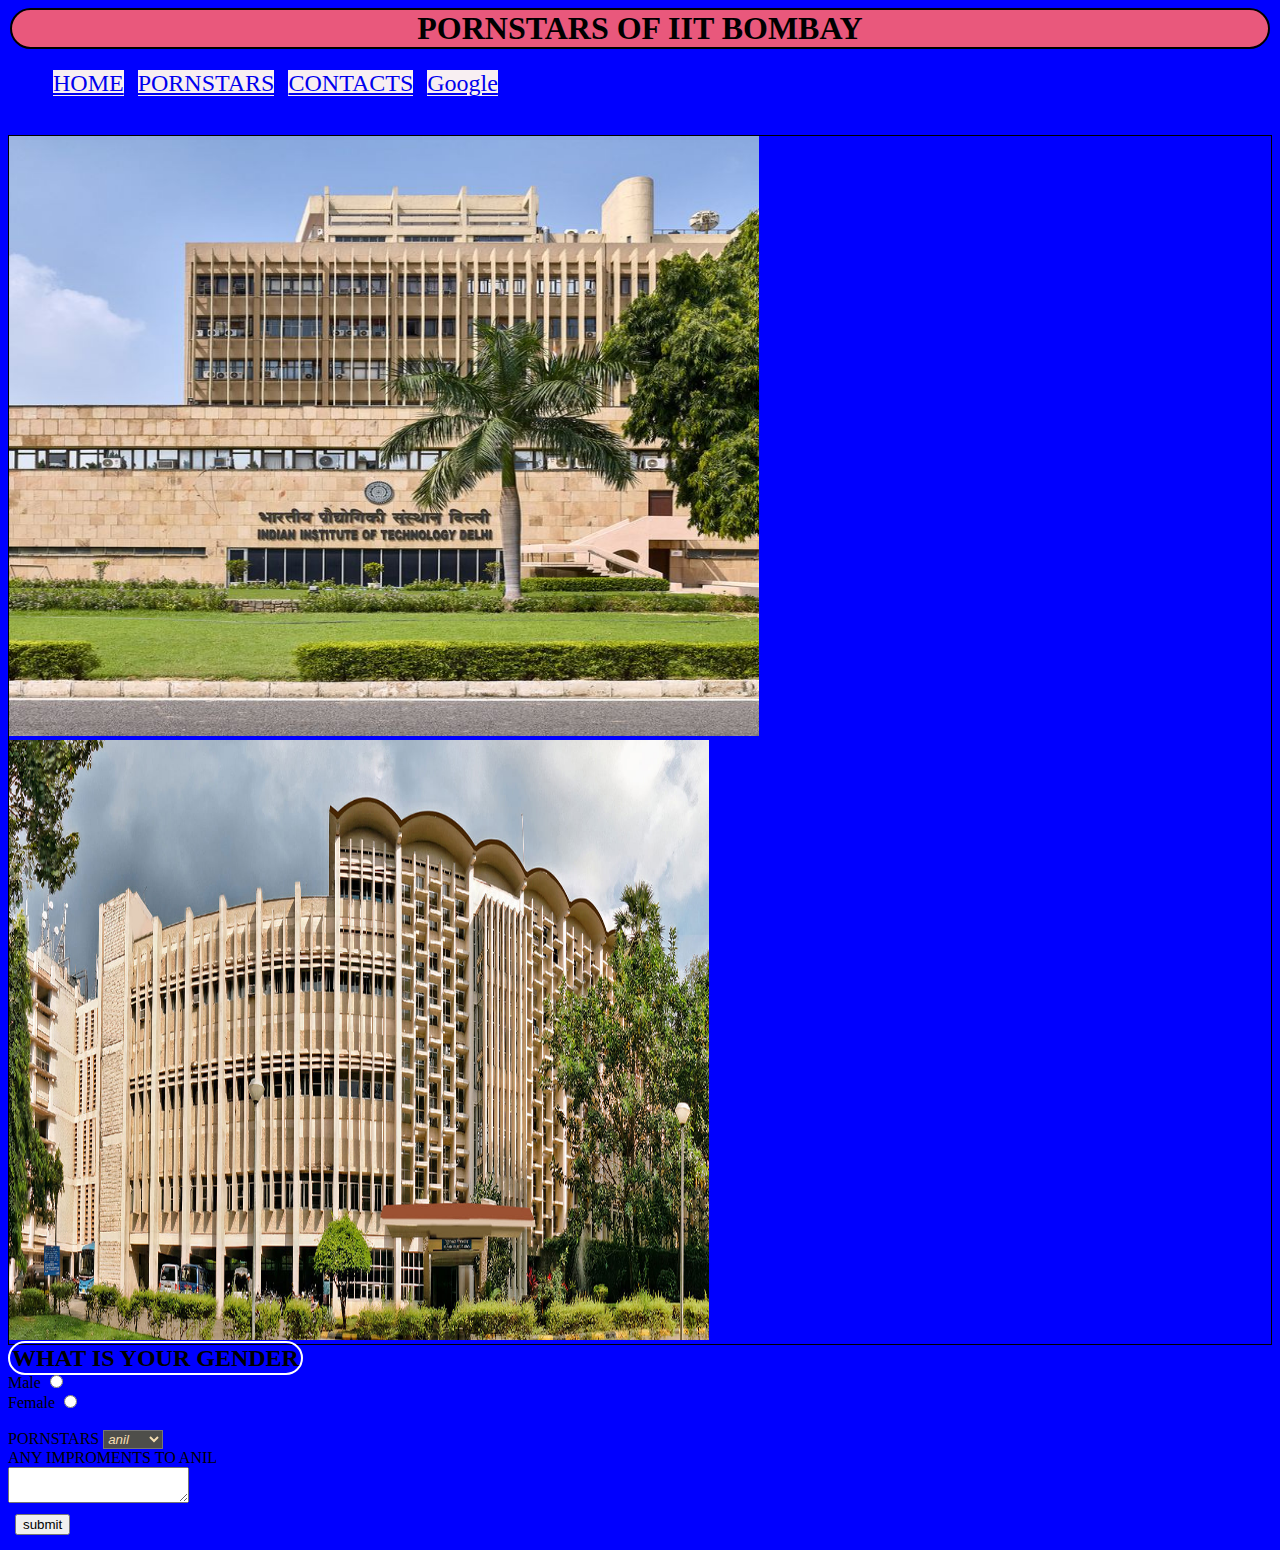
<file: index.htm>
<!DOCTYPE html>
<html lang="en">

<head>
    <meta charset="UTF-8">
    <meta name="viewport" content="width=device-width, initial-scale=1.0">
    <title>taxi.com</title>
    <style>
        body {
            background-color: blue;
        }
        div ul{
            line-height: 1.1;
            margin-right: 10px;
        }
        div ul li{
            display: inline-flex;
        }
        a {
            font-size: x-large;
            background-color: rgb(248, 239, 242);
            margin: 5PX;
        }

        h1 {
            border: 2px solid black;
            border-radius: 50px;
            margin: 2px;
            padding: auto;
            text-align: center;
        }

        ol {
            color: red;
        }

        .submit {
            margin: 7px;
        }

        #choose {
            background-color: rgb(78, 78, 74);
            font-style: italic;
            color: wheat;
        }

        a:hover {
            background-color: red;
        }
        div h2{
            padding: 2px;
            border: 2px solid white;
            display: inline;
            border-radius: 40px;
            box-shadow:inset ;
        }
        div.img{
            border: 1px solid black;
            
        }
    </style>
</head>

<body>
    <h1 style="background-color: rgb(233, 88, 124); color: #000;">PORNSTARS OF IIT BOMBAY </h1>

    <div>
        <ul>
            <li> <a href="http://127.0.0.1:3000/taxi.htm ">HOME</a></li>
            
            <li> <a href="http://127.0.0.1:3000/vikash.htm">PORNSTARS</a></li>
            <li><a href="http://127.0.0.1:3000/contact.htm">CONTACTS</a></li>
            <li><a href="http://www.Google.com">Google</a></li>
        </ul>
    </div >
    <!-- <span class="home">
        <a href="http://127.0.0.1:3000/taxi.htm ">HOME</a>
    </span>
    <span>
        <a href="http://127.0.0.1:3000/vikash.htm">PORNSTARS</a>
    </span>
    <span>
        <a href="http://127.0.0.1:3000/contact.htm">CONTACTS</a>
    </span>
    <span>
        <a href="http://www.Google.com">Google</a>
    </span> -->
    <br>
    <div class = "img">
    <img src="iitb.jpeg" alt="" width="750" height="600">
    <img src="iitb2.jpg" alt="" width="700" height="600" >
    </div>

    <form action="post">
        <div>
            <H2> WHAT IS YOUR GENDER</H2>
            <br>
            <label for="male">Male</label>
            <input type="radio" id="male" name="gender">
        </div>
        <div>
            <label for="female">Female</label>
            <input type="radio" id="female" name="gender">
        </div class = "red">
        <br>
        <label for="choose">PORNSTARS </label>
        <select name="choose" id="choose">
            <option value="anil">anil</option>
            <option value="sunil">sunil</option>
            <option value="vikash">vikash</option>
            <option value="subh">subh</option>
        </select>
        <br>
        <div>
            <label for="text"> ANY IMPROMENTS TO ANIL </label>
            <br>
            <textarea name="text" id="text"></textarea>
        </div>
        <div>
            <input class="submit" type="submit" value="submit">
        </div>
    </form>

    <script>
    alert('ARE YOU 18+')

    </script>
</body>

</html>
</file>
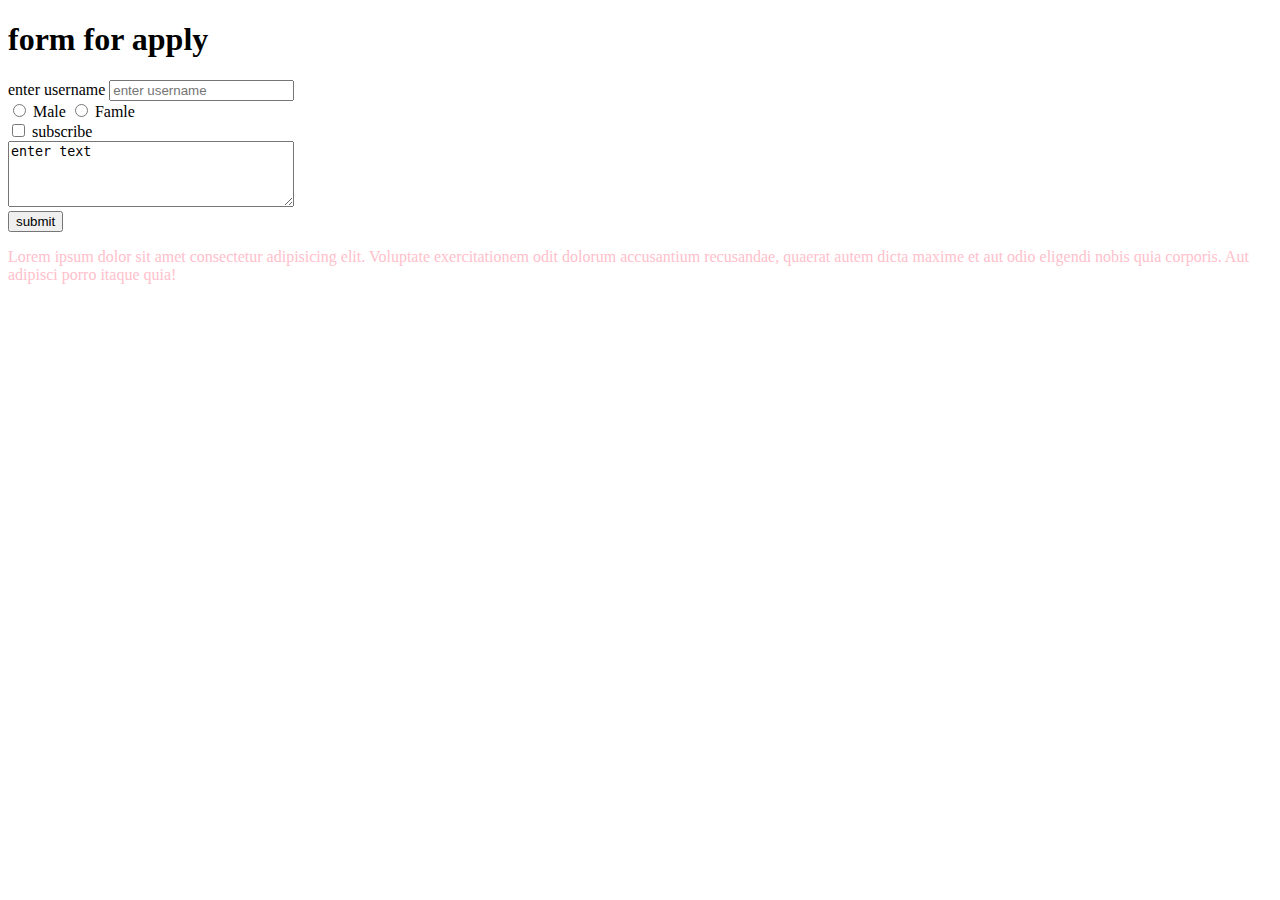
<file: webdev/index.html>
<!DOCTYPE html>
<html lang="en">

<head>
    <meta charset="UTF-8">
    <meta name="viewport" content="width=device-width, initial-scale=1.0">
    <title>jai singh</title>
    <link rel="stylesheet" href="style.css">
</head>

<body>
    <h1> form for apply</h1>
    <form action="post">
        <label for="username">enter username</label>
        <input type="text" id="username" placeholder="enter username ">
        <div>
            <input type="radio" id="male" name="gender">
            <label for="male">Male</label>
            <input type="radio" id="female" name="gender">
            <label for="female">Famle</label>
        </div>
        <div>
            <input type="checkbox" name="check" id="check" value="yes">
            <label for="check">subscribe</label>
        </div>
        <div>
            <textarea name="jai" id="jai" rows="4" cols="33">enter text</textarea>
        </div>
        <input type="submit" value="submit">
    </form>
    <p style="color: pink;"> Lorem ipsum dolor sit amet consectetur adipisicing elit. Voluptate exercitationem odit
        dolorum accusantium recusandae, quaerat autem dicta maxime et aut odio eligendi nobis quia corporis. Aut
        adipisci porro itaque quia!</p>

    <script src="script.js"></script>
</body>

</html>
</file>
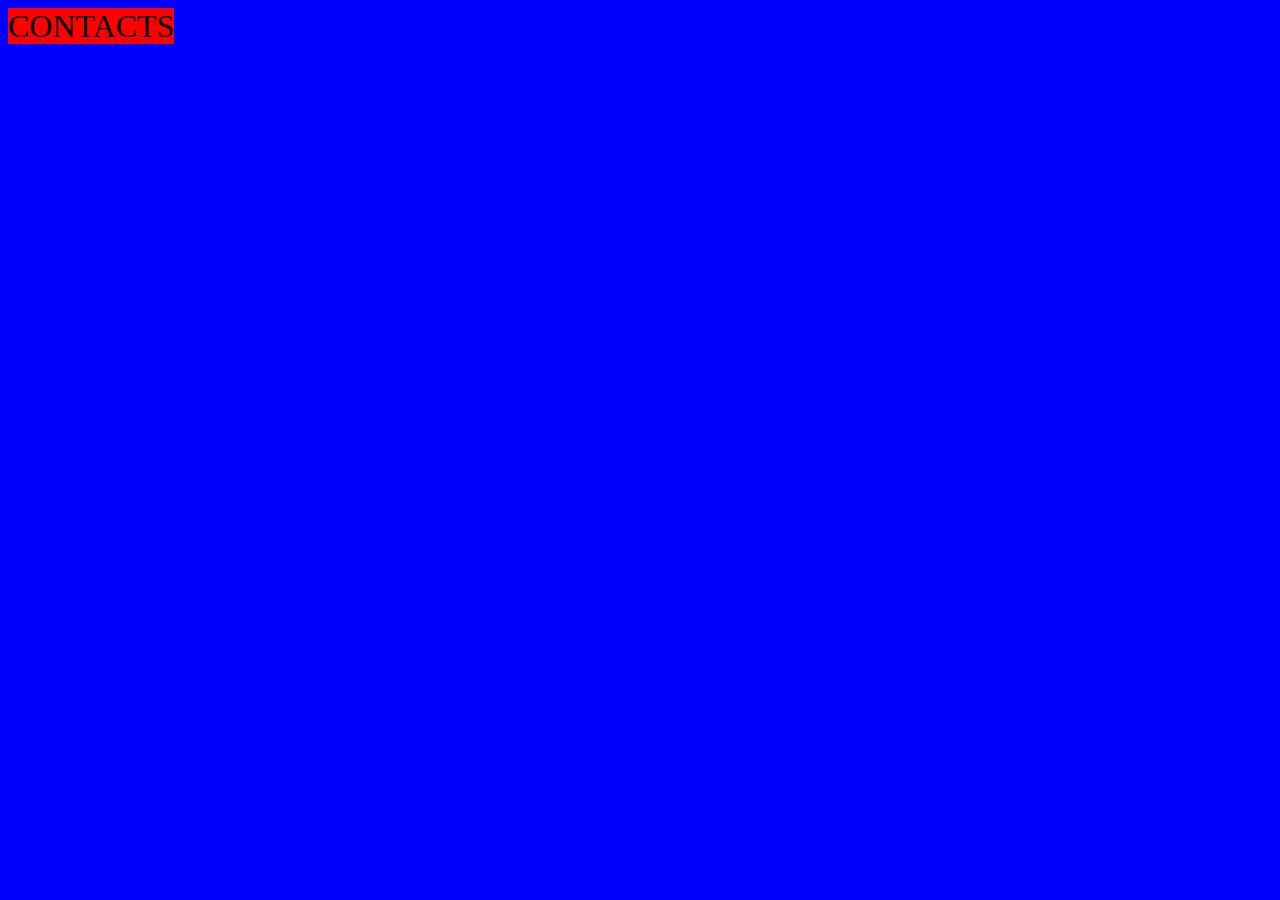
<file: contact.htm>
<!DOCTYPE html>
<html lang="en">
<head>
    <meta charset="UTF-8">
    <meta name="viewport" content="width=device-width, initial-scale=1.0">
    <title>contacts</title>
    <style>
        body{
            background-color: blue;
        }
        span{
            font-size: xx-large;
            background-color: red;
        }
    </style>
</head>
<body>
    <span>CONTACTS</span>
    
</body>
</html>
</file>
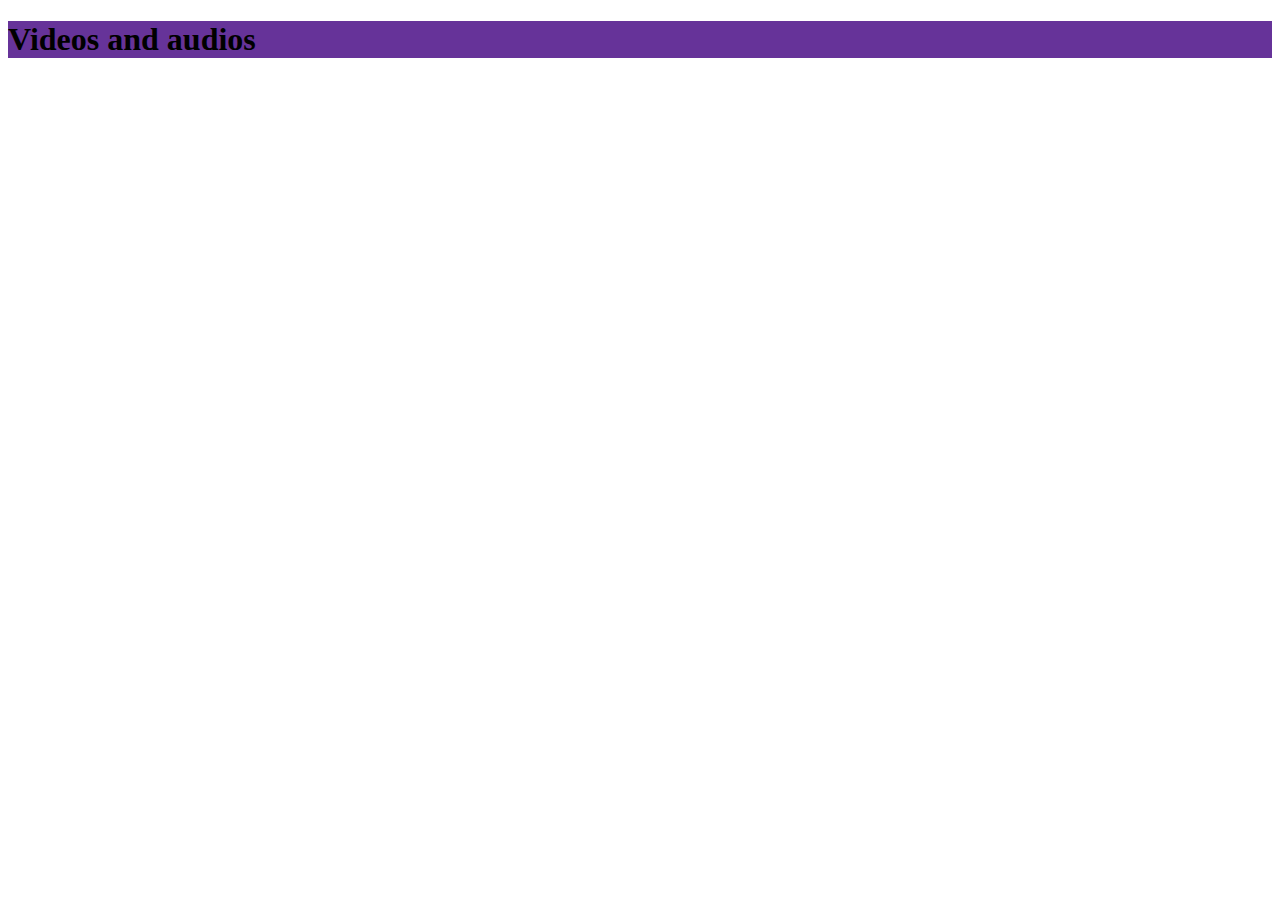
<file: form.html>
<!DOCTYPE html>
<html lang="en">
<head>
    <meta charset="UTF-8">
    <meta name="viewport" content="width=device-width, initial-scale=1.0">
    <title>Form</title>
</head>
<body>
     <h1 style="background-color: rebeccapurple;">Videos and audios</h1>
     <iframe width="560" height="315" src="https://www.youtube.com/embed/XZwBNDGuWGU?si=_n8c5kxzGMHD9rW-" title="YouTube video player" frameborder="0" allow="accelerometer; autoplay; clipboard-write; encrypted-media; gyroscope; picture-in-picture; web-share" referrerpolicy="strict-origin-when-cross-origin" allowfullscreen></iframe>
     <audio src=""></audio>
     <iframe width="560" height="315" src="https://www.youtube-nocookie.com/embed/jzhbx-iA0iw?si=R8uhNSzPPZg0IJAc&amp;start=6" title="YouTube video player" frameborder="0" allow="accelerometer; autoplay; clipboard-write; encrypted-media; gyroscope; picture-in-picture; web-share" referrerpolicy="strict-origin-when-cross-origin" allowfullscreen></iframe>
</body>
</html>
</file>
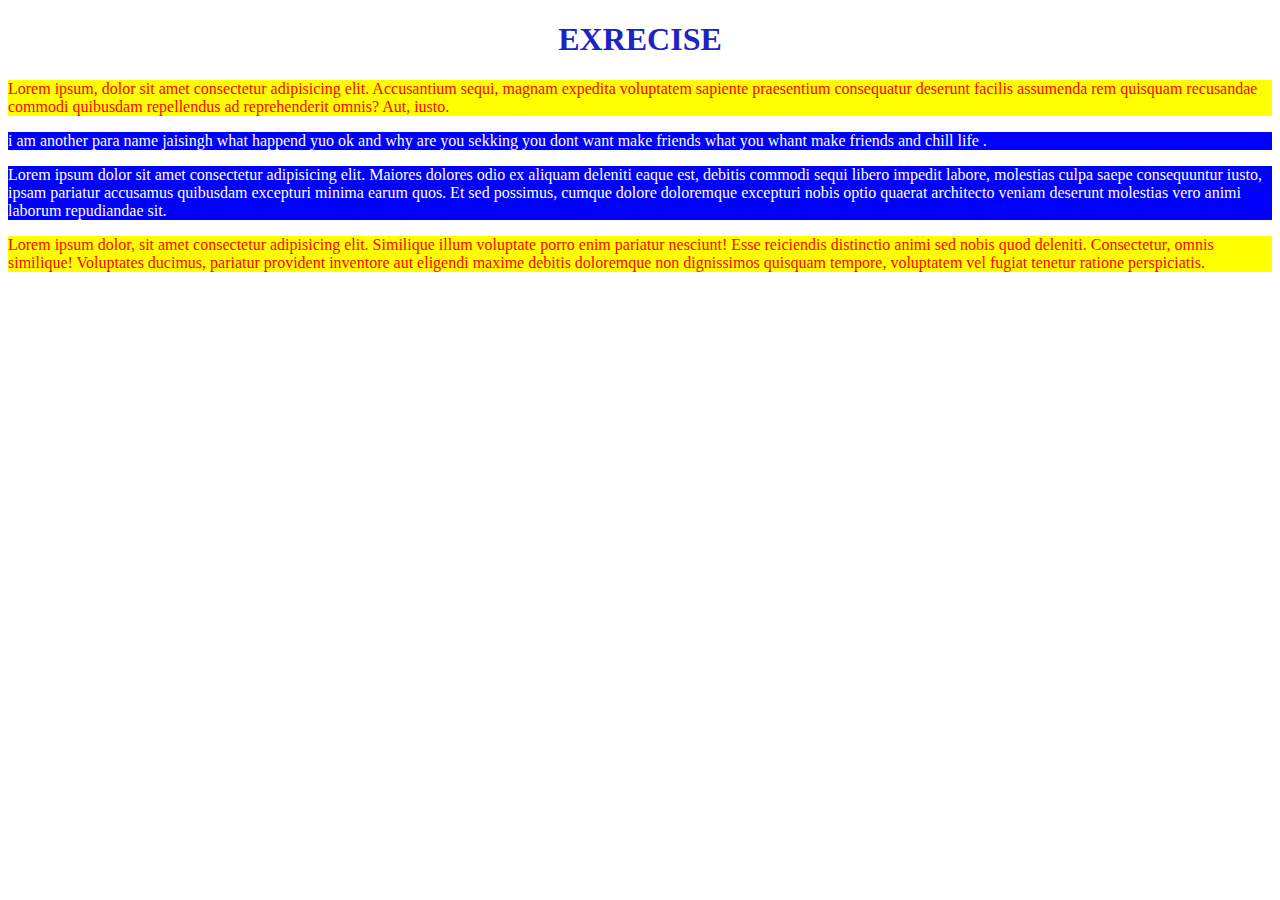
<file: practice.html>
<!DOCTYPE html>
<html lang="en">

<head>
    <meta charset="UTF-8">
    <meta name="viewport" content="width=device-width, initial-scale=1.0">
    <title>Document</title>
    <style>
        div p:nth-child(1) {
            background-color: yellow;
            color: red;
        }

         p {
            background-color: blue;
            color: white;
        }

        h1 {
            text-align: center;
            color: rgb(28, 36, 196);
        }
    </style>
</head>

<body>
    <h1>EXRECISE</h1>

    <div>
        <p>
            Lorem ipsum, dolor sit amet consectetur adipisicing elit. Accusantium sequi, magnam expedita voluptatem
            sapiente praesentium consequatur deserunt facilis assumenda rem quisquam recusandae commodi quibusdam
            repellendus ad reprehenderit omnis? Aut, iusto.
        </p>
        <p>i am another para name jaisingh what happend yuo ok and why are you sekking you dont want make friends what you whant make friends and chill life .</p>
        <p>
            Lorem ipsum dolor sit amet consectetur adipisicing elit. Maiores dolores odio ex aliquam deleniti eaque est,
            debitis commodi sequi libero impedit labore, molestias culpa saepe consequuntur iusto, ipsam pariatur
            accusamus quibusdam excepturi minima earum quos. Et sed possimus, cumque dolore doloremque excepturi nobis
            optio quaerat architecto veniam deserunt molestias vero animi laborum repudiandae sit.
        </p>
    </div>
    <div>
        <p>Lorem ipsum dolor, sit amet consectetur adipisicing elit. Similique illum voluptate porro enim pariatur
            nesciunt! Esse reiciendis distinctio animi sed nobis quod deleniti. Consectetur, omnis similique! Voluptates
            ducimus, pariatur provident inventore aut eligendi maxime debitis doloremque non dignissimos quisquam
            tempore, voluptatem vel fugiat tenetur ratione perspiciatis.</p>
    </div>
</body>

</html>
</file>
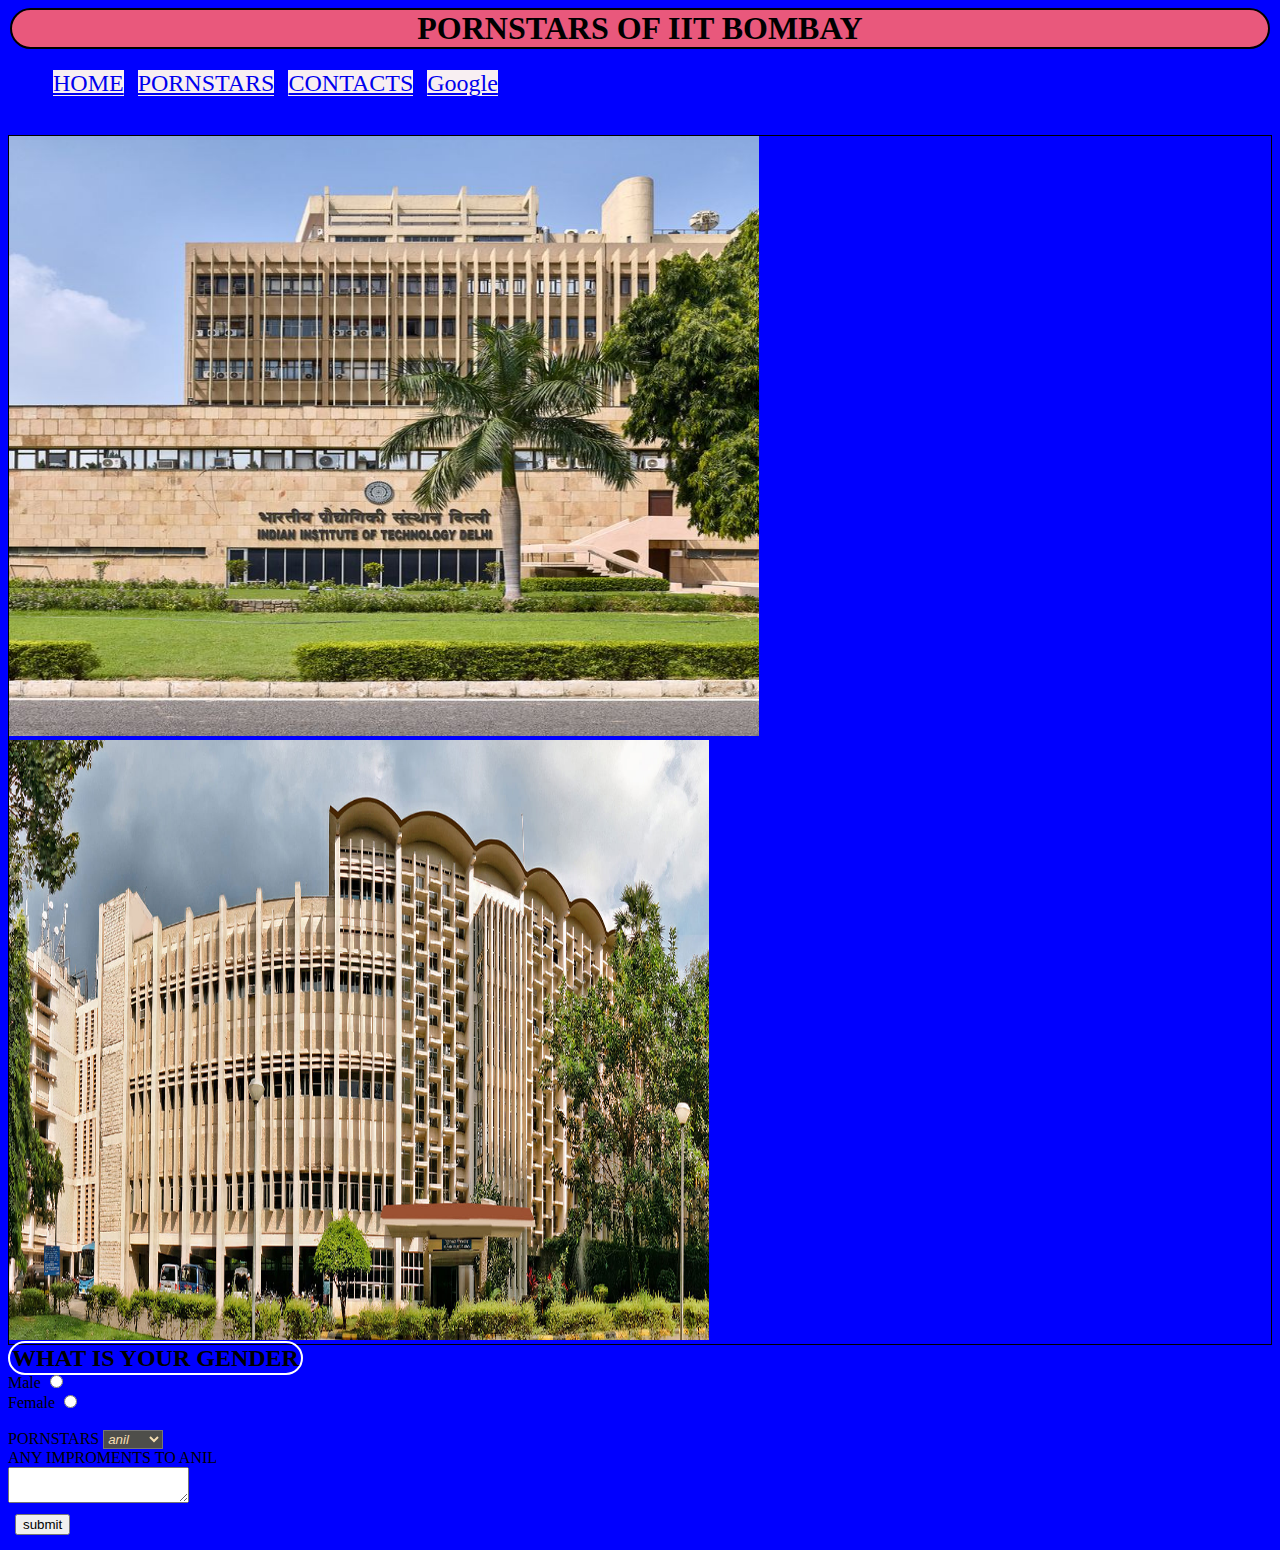
<file: taxi.htm>
<!DOCTYPE html>
<html lang="en">

<head>
    <meta charset="UTF-8">
    <meta name="viewport" content="width=device-width, initial-scale=1.0">
    <title>taxi.com</title>
    <style>
        body {
            background-color: blue;
        }
        div ul{
            line-height: 1.1;
            margin-right: 10px;
        }
        div ul li{
            display: inline-flex;
        }
        a {
            font-size: x-large;
            background-color: rgb(248, 239, 242);
            margin: 5PX;
        }

        h1 {
            border: 2px solid black;
            border-radius: 50px;
            margin: 2px;
            padding: auto;
            text-align: center;
        }

        ol {
            color: red;
        }

        .submit {
            margin: 7px;
        }

        #choose {
            background-color: rgb(78, 78, 74);
            font-style: italic;
            color: wheat;
        }

        a:hover {
            background-color: red;
        }
        div h2{
            padding: 2px;
            border: 2px solid white;
            display: inline;
            border-radius: 40px;
            box-shadow:inset ;
        }
        div.img{
            border: 1px solid black;
            
        }
    </style>
</head>

<body>
    <h1 style="background-color: rgb(233, 88, 124); color: #000;">PORNSTARS OF IIT BOMBAY </h1>

    <div>
        <ul>
            <li> <a href="http://127.0.0.1:3000/taxi.htm ">HOME</a></li>
            
            <li> <a href="http://127.0.0.1:3000/vikash.htm">PORNSTARS</a></li>
            <li><a href="http://127.0.0.1:3000/contact.htm">CONTACTS</a></li>
            <li><a href="http://www.Google.com">Google</a></li>
        </ul>
    </div >
    <!-- <span class="home">
        <a href="http://127.0.0.1:3000/taxi.htm ">HOME</a>
    </span>
    <span>
        <a href="http://127.0.0.1:3000/vikash.htm">PORNSTARS</a>
    </span>
    <span>
        <a href="http://127.0.0.1:3000/contact.htm">CONTACTS</a>
    </span>
    <span>
        <a href="http://www.Google.com">Google</a>
    </span> -->
    <br>
    <div class = "img">
    <img src="iitb.jpeg" alt="" width="750" height="600">
    <img src="iitb2.jpg" alt="" width="700" height="600" >
    </div>

    <form action="post">
        <div>
            <H2> WHAT IS YOUR GENDER</H2>
            <br>
            <label for="male">Male</label>
            <input type="radio" id="male" name="gender">
        </div>
        <div>
            <label for="female">Female</label>
            <input type="radio" id="female" name="gender">
        </div class = "red">
        <br>
        <label for="choose">PORNSTARS </label>
        <select name="choose" id="choose">
            <option value="anil">anil</option>
            <option value="sunil">sunil</option>
            <option value="vikash">vikash</option>
            <option value="subh">subh</option>
        </select>
        <br>
        <div>
            <label for="text"> ANY IMPROMENTS TO ANIL </label>
            <br>
            <textarea name="text" id="text"></textarea>
        </div>
        <div>
            <input class="submit" type="submit" value="submit">
        </div>
    </form>

    <script>
    alert('ARE YOU 18+')

    </script>
</body>

</html>
</file>
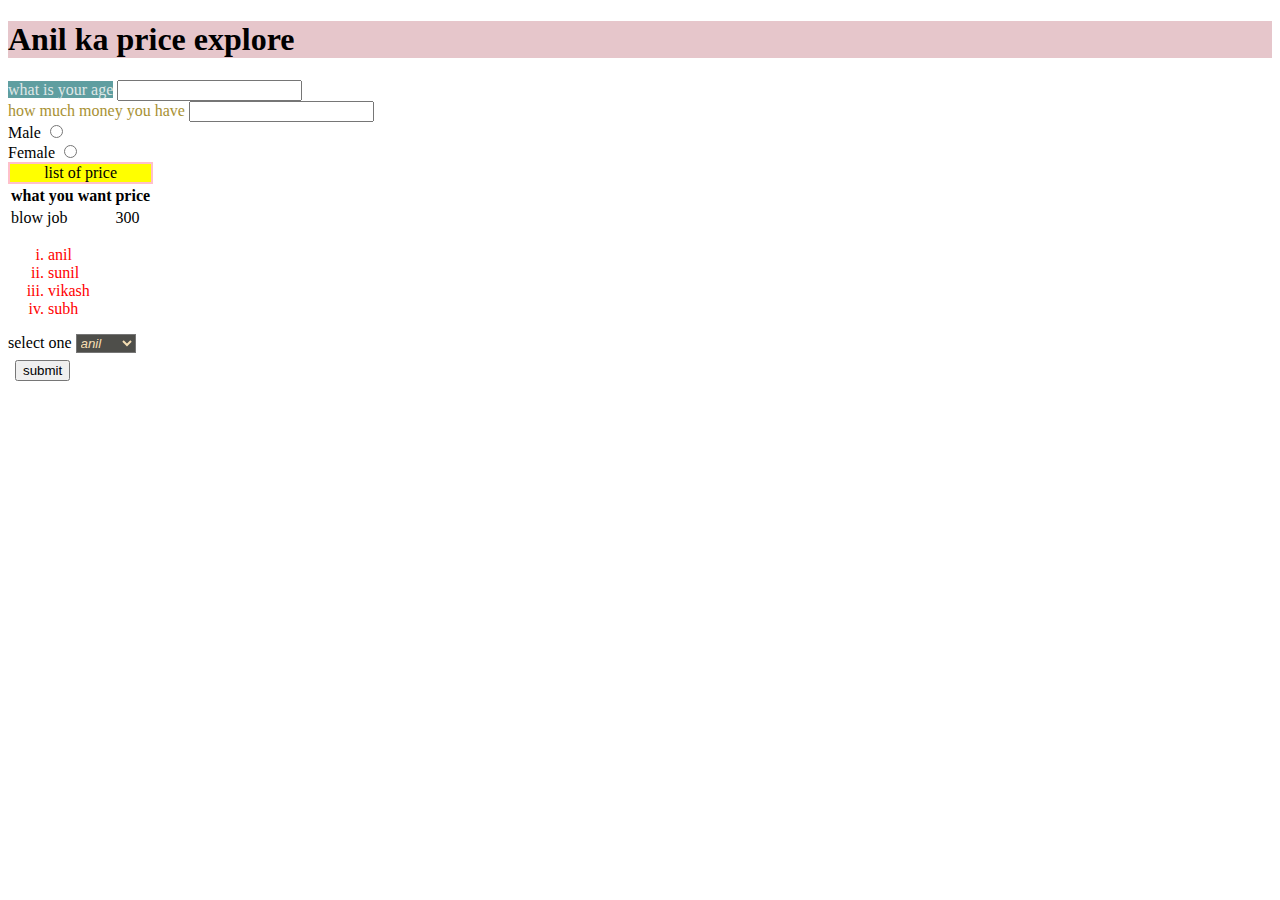
<file: webdev/anil.htm>
<!DOCTYPE html>
<html lang="en">

<head>
    <meta charset="UTF-8">
    <meta name="viewport" content="width=device-width, initial-scale=1.0">
    <title>anil price</title>
    <link rel="stylesheet" href="style.css">
    <style>
        ol{
            color: red;
        }
        .submit{
            margin: 7px;
        }
        #choose{
            background-color: rgb(78, 78, 74);
            font-style: italic;
            color: wheat;
        }
        caption{
            border: 2px solid pink;
            background-color: yellow;
        }
        
    </style>
</head>

<body>
    <h1 style="background-color: rgb(230, 198, 203); color: #000;">Anil ka price explore</h1>
    <form action="post">
        <div>
            <label for="age" style="color: rgb(223, 231, 231); background-color: cadetblue;"> what is your age</label>
            <input type="text" id="age" name="age">
        </div>
        <div>
            <label style="color: rgb(168, 145, 51);" for="money"> how much money you have </label>
            <input type="text" id="money" name="money">
        </div>
        <div>
            <label for="male">Male</label>
            <input type="radio" id="male" name="gender">
        </div>
        <div>
            <label for="female">Female</label>
            <input type="radio" id="female" name="gender">
        </div>
        <table>
            <caption>list of price</caption>
            <tr>
                <th> what you want </th>
                <th>price</th>
            </tr>
            <tr>
                <td colspan="">
                    blow job
                </td>
                <td rowspan="3">300</td>
                </td>
            </tr>
        </table>
        <ol type="i">
            <li>anil</li>
            <li>sunil</li>
            <li>vikash</li>
            <li> subh</li>
        </ol>
        <label for="choose">select one </label>
        <select name="choose" id="choose">
            <option value="anil">anil</option>
            <option value="sunil">sunil</option>
            <option value="vikash">vikash</option>
            <option value="subh">subh</option>
        </select>
        <div>
            <input class="submit" type="submit" value="submit">
        </div>
    </form>

</body>

</html>
</file>
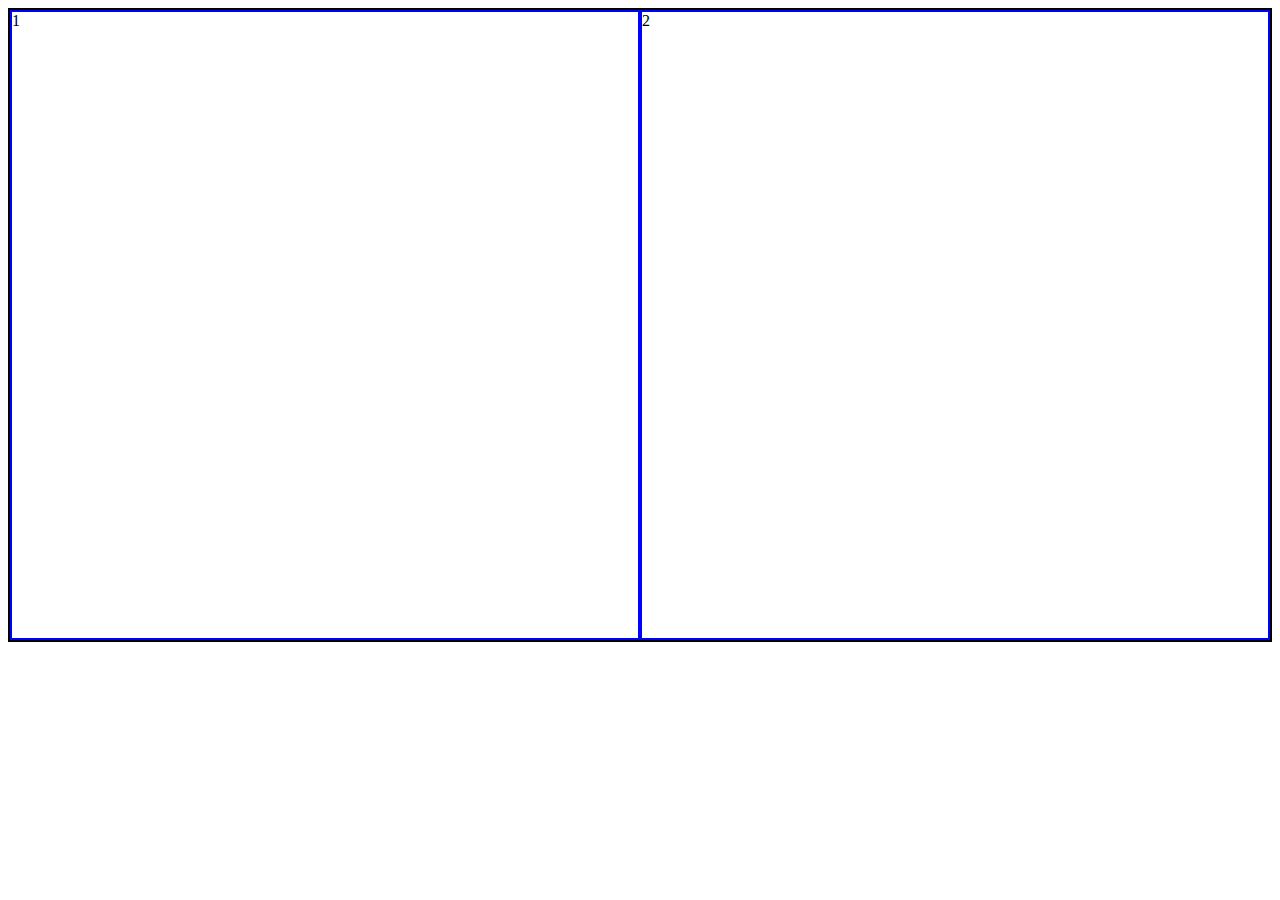
<file: webdev/grid.html>
<!DOCTYPE html>
<html lang="en">

<head>
    <meta charset="UTF-8">
    <meta name="viewport" content="width=device-width, initial-scale=1.0">
    <title>Grid</title>
    <style>
        .container {
            border: 2px solid black;
            display: grid;
            grid-template-columns: 1fr 1fr ;
            height: 70vh;
            /* grid-template-rows: [first] 120px [second] 100px [t] 100px; */
            /* gap: 10px; */
            /* justify-content:space-around; */

        }

        .item {
            border: 2px solid blue;
            /* height: 55px;
            width: 55px; */
        }

        .item4 {
            /* grid-row: first/t;
            /* grid 1/2 means a se start 2  par end  */
            grid-column: 1/2; */
        }
    </style>
</head>

<body>
    <div class="container">
        <div class="item item1">1</div>
        <div class="item item2">2</div>
        <!-- <div class="item item3">3</div>
        <div class="item item4">4</div>
        <div class="item item5">5</div> -->
    </div>
</body>

</html>
</file>
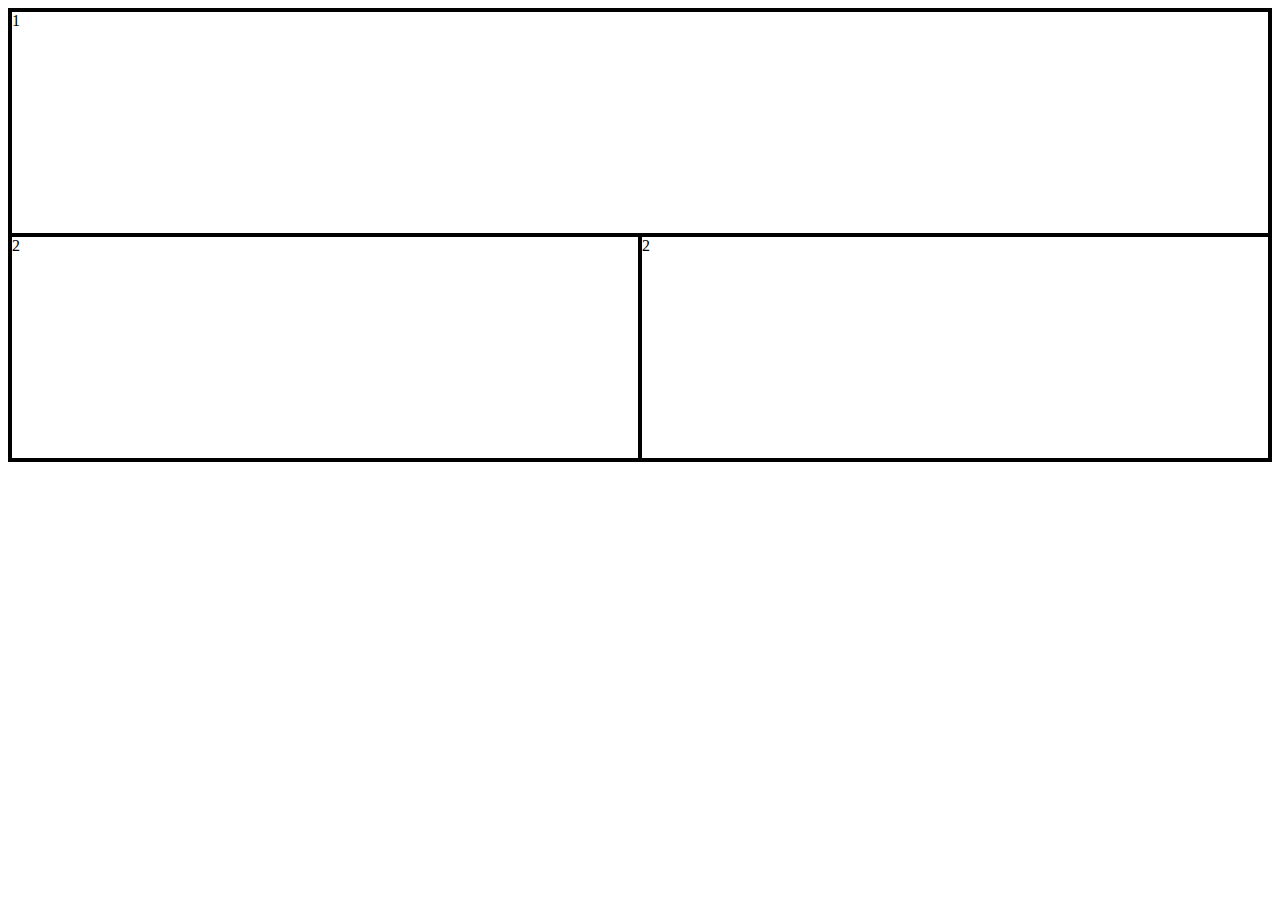
<file: webdev/grid2.html>
<!DOCTYPE html>
<html lang="en">
<head>
    <meta charset="UTF-8">
    <meta name="viewport" content="width=device-width, initial-scale=1.0">
    <title>Grid</title>
    <style>
        .container{
            border: 2px solid black;
            display: grid;
            height: 50vh;
            grid-template-areas: "nav nav " ;
        }
        .item{
            border: 2px solid black;
        }
.box1{
    grid-area: nav;
}
.box2 .box3{
    width: 50vw;
    height: 50vh;
}
    </style>
</head>
<body>
    <div class="container">
        <div class="item box1">1</div>
       <div class="item box2">2</div>
       <div class="item box3">2</div>
       
    </div>
</body>
</html>
</file>
<file: webdev/style.css>
.wrap {
    margin: 30px auto;
    max-width: 1000px;
    width: 90vw;
    display: flex;
    flex-flow: row wrap;
    justify-content: center;
    font-family: sans-serif;
  }
  
  
  .box {
    width: calc(20%);
    margin: 20px 20px;
    background: #ddd;
    cursor: pointer;
    color: #FFF;
    text-align: center;
    line-height: 130px;
  }
  
  
  .blue {
    background-color: rgba(56, 207, 248, 0.5);
  }
  
  
  .scaleX {
    transform: scaleX(1);
    transition: transform 0.5s ease;
  }
  
  
  .box:hover .scaleX {
    transform: scaleX(2);
  }
  
  .scaleY {
    transform: scaleY(1);
    transition: transform 0.5s ease;
  }
  
  
  .box:hover .scaleY {
    transform: scaleY(2);
  }
  
  .scale {
    transform: scale(1, 1);
    transition: transform 0.5s ease;
  }
  
  
  .box:hover .scale {
    transform: scale(1.5, 1.5);
  }
  
  .translateX {
    transform: translateX(1);
    transition: transform 0.5s ease;
  }
  
  
  .box:hover .translateX {
    transform: translateX(2em);
  }
  
  .translateY {
    transform: translateY(1);
    transition: transform 0.5s ease;
  }
  
  
  .box:hover .translateY {
    transform: translateY(2em);
  }
  
  .translate {
    transform: translate(1, 1);
    transition: transform 0.5s ease;
  }
  
  
  .box:hover .translate {
    transform: translate(2em, 2em);
  }
  
  .matrix {
    transform: matrix(1, 1, 1, 1);
    transition: transform 0.5s ease;
  }
  
  .box:hover .matrix {
    transform: matrix(1, -1, 0, 1, 0, 0);
  }
  
  .rotate {
    transform: rotate(0);
    transition: transform 0.5s ease;
  }
  
  .box:hover .rotate {
    transform: rotate(270deg);
  }
  
  .skew {
    transform: skew(1, 1);
    transition: transform 0.5s ease;
  }
  
  .box:hover .skew {
    transform: skew(30deg, 20deg);
  
  }
  
  .skewX {
    transform: skewX(1);
    transition: transform 0.5s ease;
  }
  
  .box:hover .skewX {
    transform: skewX(30deg);
  
  }
  
  .skewY {
    transform: skewY(1);
    transition: transform 0.5s ease;
  }
  
  .box:hover .skewY {
    transform: skewY(30deg);
  
  }
  
  .matrix3d {
    transform: matrix3d(1);
    transition: transform 0.5s ease;
  }
  
  .box:hover .matrix3d {
    transform: matrix3d(0.8535533905932737, 0.4999999999999999, 0.14644660940672619, 0, -0.4999999999999999, 0.7071067811865476, 0.4999999999999999, 0, 0.14644660940672619, -0.4999999999999999, 0.8535533905932737, 0, 22.62994231491119, -20.3223304703363, 101.3700576850888, 1)
  }
  
  .translate3d {
    transform: translate3d(1px, 1px, 1);
    transition: transform 0.5s ease;
  }
  
  .box:hover .translate3d {
    transform: translate3d(1px, 1px, 50px) rotate3d(3, 2, 2, 90deg);
  
  }
  
  .rotateY {
    transform: perspective(1) scaleZ(1) rotateY(0deg);
    transition: transform 0.5s ease;
  }
  
  .box:hover .rotateY {
    transform: perspective(500px) scaleZ(2) rotateY(45deg);
  
  }
  
  .rotateX {
    transform: perspective(1) scaleZ(1) rotateX(0deg);
    transition: transform 0.5s ease;
  }
  
  .box:hover .rotateX {
    transform: perspective(500px) scaleZ(2) rotateX(45deg);
  
  }
  
  .translateZ {
    transform: translateZ(1px);
    transition: transform 0.5s ease;
  }
  
  .box:hover .translateZ {
    transform: rotate3d(3, 2, 2, 90deg) translateZ(50px);
  
  }
</file>
